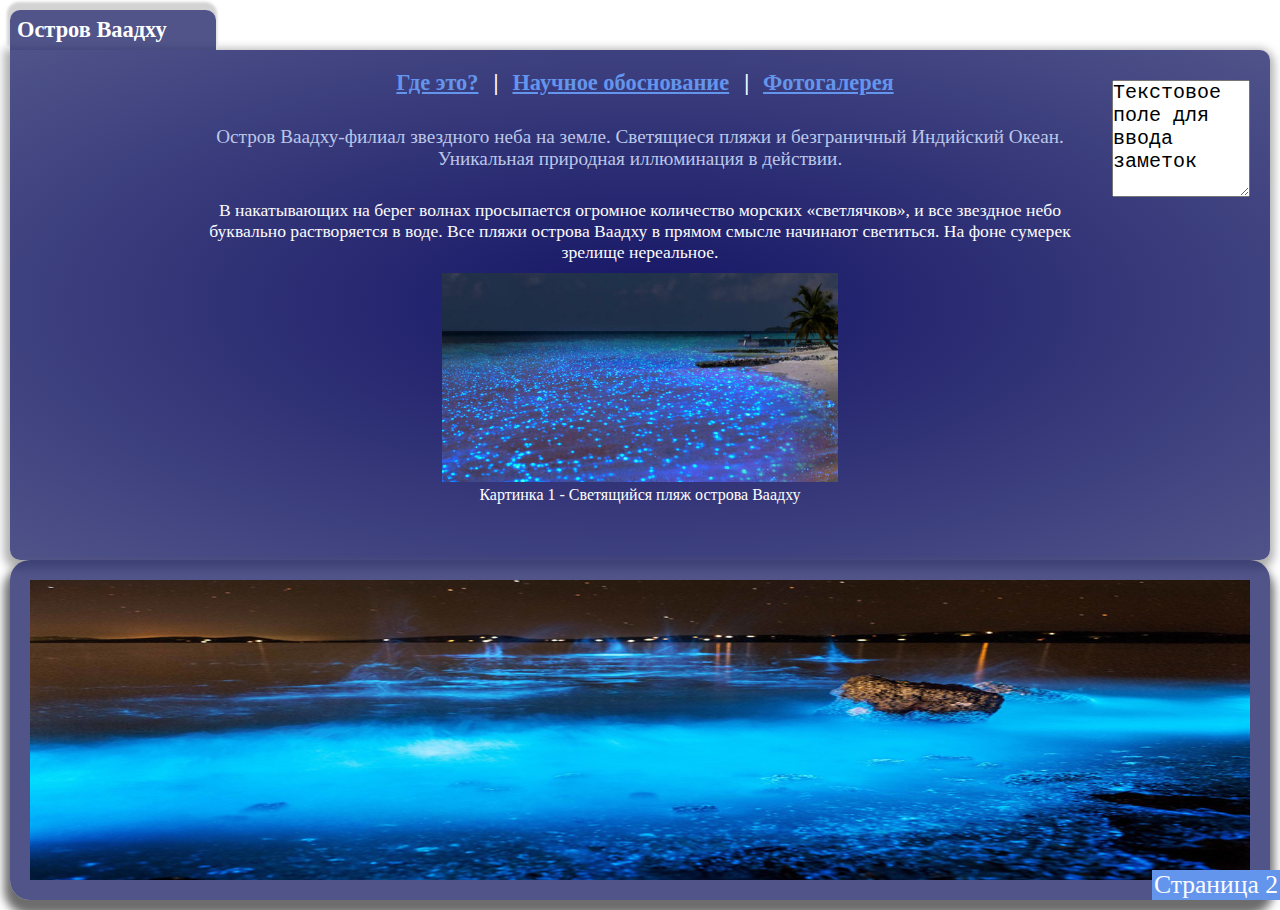
<file: index.html>
<!DOCTYPE html>
<html lang="en">
<head>
    <meta charset="UTF-8">
    <meta name="viewport" content="width=device-width, initial-scale=1.0">
    <title>LR2</title>
    <link rel="stylesheet" href="style.css">
</head>
<body>
<div>
    <h1 class="label">Остров Ваадху</h1>
</div>
<div class="block">
    <div class="wrapper">
        <nav>
            <a class="link" href="#">Где это?</a>
            <a class="link" href="#">Научное обоснование</a>
            <a href="#">Фотогалерея</a>
        </nav>
        <textarea name="area" id="1" cols="10" rows="5">Текстовое поле для ввода заметок</textarea>
        <article>
            <p class="daughter">Остров Ваадху-филиал звездного неба на земле. Светящиеся пляжи и безграничный Индийский Океан. Уникальная
                природная иллюминация в действии.
            </p>
            <p>
                В накатывающих на берег волнах просыпается огромное количество морских «светлячков», и все звездное небо
                буквально растворяется в воде. Все пляжи острова Ваадху в прямом смысле начинают светиться. На фоне сумерек
                зрелище нереальное.
            </p>
        </article>
        <figure>
            <img  class="img1" src="image/ostrov_vaadhu.jpg"  alt="пейзаж"/>
            <figcaption>Картинка 1 - Светящийся пляж острова Ваадху</figcaption>
        </figure>
    </div>
</div>
<div class="jump"><a href="index2.html" >Страница 2</a></div>
<footer>
    <img src="image/Vaadhoo1.jpg" alt="пейзаж"/>
</footer>
</body>
</html>
</file>
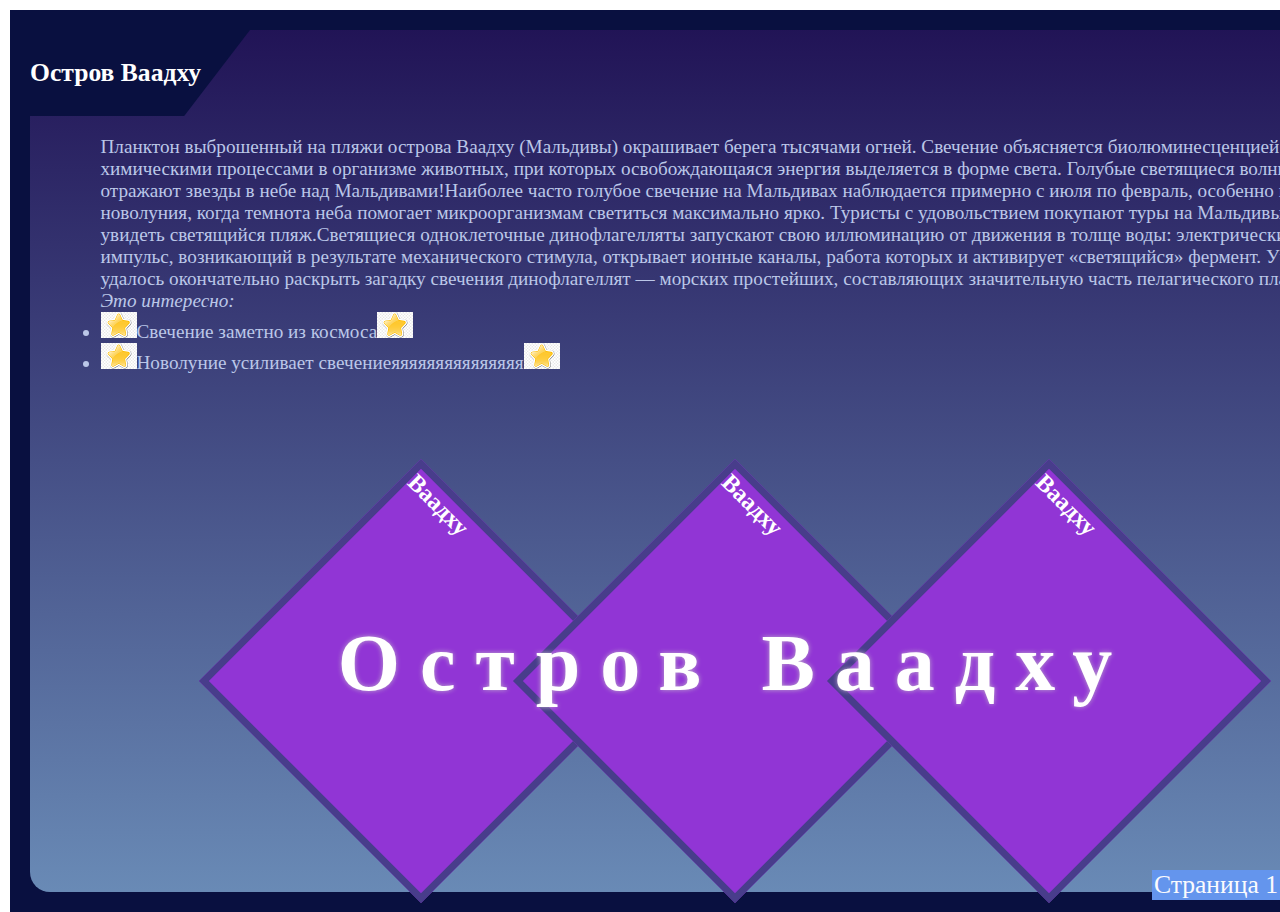
<file: index2.html>
<!DOCTYPE html>
<html lang="en">
<head>
    <meta charset="UTF-8">
    <meta name="viewport" content="width=device-width, initial-scale=1.0">
    <title>LR2</title>
    <link rel="stylesheet" href="style.css">
</head>
<body>
<div class="block1">
    <div class="block2">
        <div class="rectangle">Остров Ваадху</div>
        <div class="text"><p>Планктон выброшенный на пляжи острова Ваадху (Мальдивы) окрашивает берега тысячами огней.
            Свечение объясняется биолюминесценцией — химическими процессами в организме животных, при которых
            освобождающаяся энергия выделяется в форме света. Голубые светящиеся волны словно отражают звезды в небе над
            Мальдивами!Наиболее часто голубое свечение на Мальдивах наблюдается примерно с июля по февраль, особенно во
            время новолуния, когда темнота неба помогает микроорганизмам светиться максимально ярко. Туристы с
            удовольствием покупают туры на Мальдивы, что бы увидеть светящийся пляж.Светящиеся одноклеточные
            динофлагелляты запускают свою иллюминацию от движения в толще воды: электрический импульс, возникающий в
            результате механического стимула, открывает ионные каналы, работа которых и активирует «светящийся» фермент.
            Учёным удалось окончательно раскрыть загадку свечения динофлагеллят — морских простейших, составляющих
            значительную часть пелагического планктона.
        </p>
            <ul class="list">
                <em>Это интересно:</em>
                <li class="listElem">Свечение заметно из космоса</li>
                <li class="listElem">Новолуние усиливает свечениеяяяяяяяяяяяяяяя</li>
            </ul>
        </div>
        <div class="squareS">
            <span class="words">Остров Ваадху</span>
            <div class="square">Ваадху</div>
            <div class="square">Ваадху</div>
            <div class="square">Ваадху</div>

        </div>
    </div>

</div>

<div class="jump"><a href="index.html">Страница 1</a></div>
</body>
</html>
</file>
<file: style.css>
* {
    margin: 0;
    padding: 0;
}

html, body {
    width: 100%;
    height: 100%;
    color: white;

}

h1 {
    font-family: Calibri, serif;
    font-weight: bold;
    font-size: 1.4rem;
}

.label {
    position: relative;
    min-width: 145px;
    width: 15%;
    margin-top: 10px;
    margin-left: 10px;
    padding: 7px;
    background-color: rgba(27, 32, 102, 0.77);
    border-radius: 10px 10px 0 0;
    box-shadow: -1px -6px 3px 2px lightgrey;
    z-index: 2;
}

.block {
    min-width: 550px;
    position: relative;
    text-align: center;
    margin-left: 10px;
    margin-right: 10px;
    min-height: 480px;
    height: calc(100% - (65px + 325px));
    background: radial-gradient(rgba(3, 3, 90, 0.93), rgba(27, 32, 102, 0.77));
    box-shadow: -1px 4px 10px 5px rgb(175, 175, 175);
    border-radius: 0 10px 10px 10px;
    z-index: 0;
}

textarea{
    position: absolute;
    right: 20px;
    top: 30px;
    font-size: 20px;
}
textarea:focus{
    color: #36d5f1;
    font-family: "Monotype Corsiva", Cursive, serif;
}
.wrapper {
    width: 70%;
    margin: 0 auto;
}

nav {
    text-align: center;
    padding-top: 20px;
}

nav a {
    color: cornflowerblue;
    padding-left: 10px;
    font-weight: bold;
    font-size: 1.4em;

}

nav a:hover {
    background-color: rgba(45, 34, 68, 0.89);
    font-family: Calibri, serif;
    color: #4abaee;
    cursor: pointer;
}

.link:after {
    content: "|";
    color: white;
    padding-left: 15px;
}

article > p.daughter {
    color: #bbc7e8;
    font-size: 1.2em;
    margin-top: 30px;
}

article p {
    color: #fbfbfd;
    font-size: 1.1em;
    margin-top: 30px;
}

.img1 {
    width: 45%;
    margin-top: 10px;
}

footer {
    position: relative;
    display: flex;
    align-items: center;
    min-width: 550px;
    margin-left: 10px;
    margin-right: 10px;
    height: 300px;
    border-radius: 20px;
    border: transparent 20px solid;
    box-shadow: -1px 10px 10px 5px rgb(109, 109, 109);
    background-color: rgba(27, 32, 102, 0.77);
}

footer img {
    width: 100%;
    height: 100%;
}

.jump {
    position: fixed;
    bottom: 0;
    right: 0;
    width: 10%;
    text-align: center;
    background-color: cornflowerblue;
    z-index: 3;
}

.jump a {
    text-decoration: none;
    color: #fbfbfd;
    font-size: 2vw;
}

/* -----------------------страница 2 -----------------------*/

.block1 {
    position: relative;
    width: calc(98% - 20px);
    height: calc(98% - 20px);
    min-width: 1410px;
    margin-top: 10px;
    margin-left: 10px;
    background-color: rgb(9, 16, 64);
    padding: 20px;
}

.block2 {
    position: relative;
    text-align: left;
    width: 100%;
    height: 100%;
    background: linear-gradient(rgba(35, 20, 88, 0.93), rgba(134, 175, 217, 0.77));
    border-radius: 0 0 20px 20px;
}
.rectangle{
    width: 15%;
    height: 10%;
    background-color: rgb(9, 16, 64);
    min-width: 220px;
    font-size: 1.6em;
    font-weight: bold;
    display: flex;
    align-items: center;
    justify-content: left;
    clip-path: polygon(0 0, 100% 0, 70% 100%, 0 100%);
}

.text{
    position: relative;
    width: 90%;
    margin: 20px auto;
    color: #bbc7e8;
    font-size: 1.2em;
}

.listElem:after, .listElem:before {
    content: url("image/star.png");
}
.squareS
{
    position: relative;
    display: flex;
    justify-content: center;
    align-items: center;
    width: 70%;
    margin: 150px auto;
}
.square{
    display: inline-block;
    width: 300px;
    height: 300px;
    background-color: #9135d5;
    border: darkslateblue 7px solid;
    transform: rotate(45deg);
    font-weight: bold;
    font-size: 24px;
}
.words{
    position: absolute;
    font-size: 80px;
    font-weight: bold;
    top: 30%;
    letter-spacing: 20px;
    animation: blink 1s linear infinite;
    z-index: 2;
    text-shadow: 0 0 5px #beaacc
}
@keyframes blink
{
    0% { color: #032c6d; }
    50% { color: #36d5f1; }
    100% { color: #032c6d; }
}
</file>
